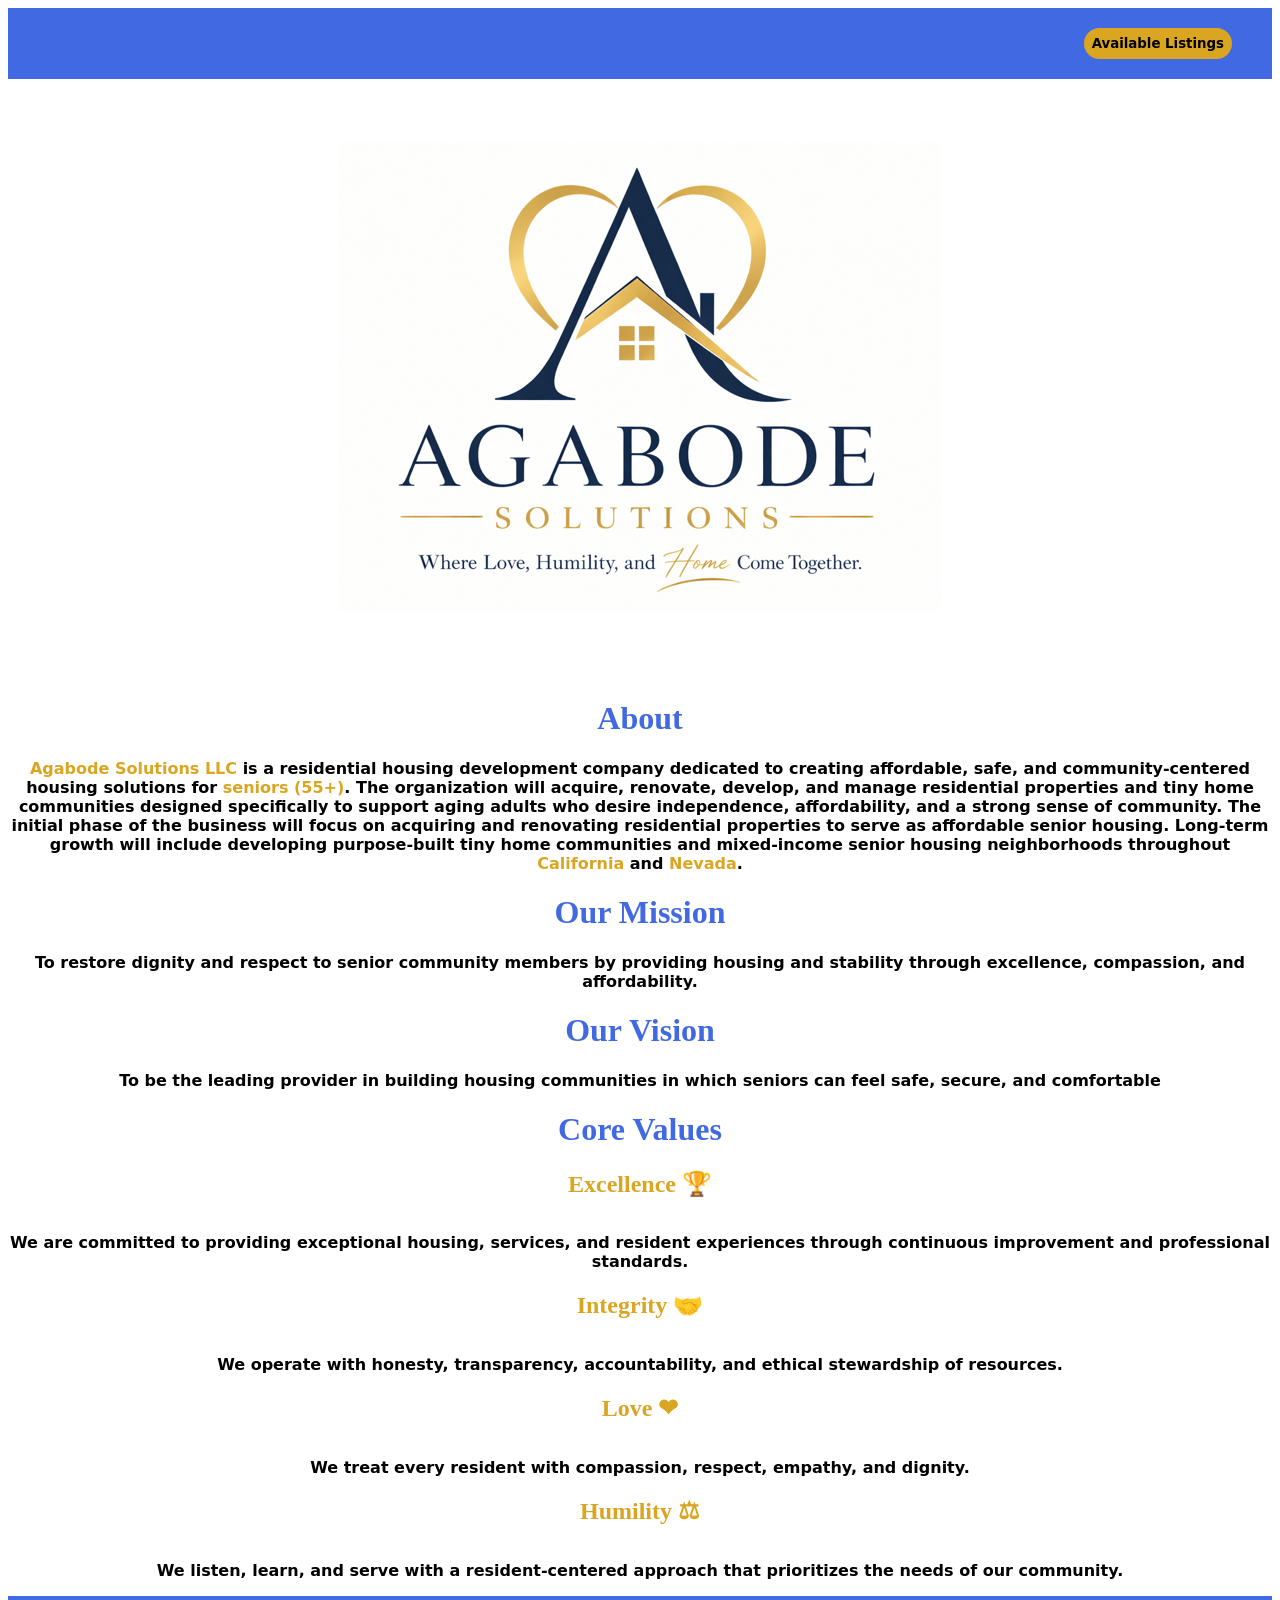
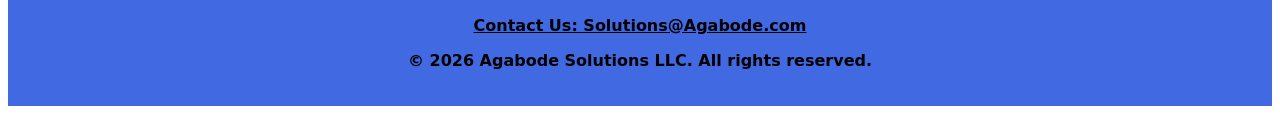
<file: index.html>
<!DOCTYPE html>
<html lang="en">
<head>
    <meta charset="UTF-8">
    <meta name="viewport" content="width=device-width, initial-scale=1.0">
    <title>Agabode Solutions Website</title>
    <link rel="preconnect" href="https://fonts.googleapis.com">
<link rel="preconnect" href="https://fonts.gstatic.com" crossorigin>
<link href="https://fonts.googleapis.com/css2?family=Roboto:ital,wght@0,100..900;1,100..900&display=swap" rel="stylesheet">
    <link rel="stylesheet" href="style.css">
</head>
<header class="site-header">
    <div" class="site-btn">
    <a href="" target="_blank">
        <button class="header-btn">Available Listings</button>
    </a>
    </div>
</header>
<body>
    <header class="main-header">
    <div>
        <img src="assets/AgabodeLogo.png" alt="logo" class="header-image">
    </div>
</header>
    <div class="container">
        <h1>About</h1>
        <p><span class="name">Agabode Solutions LLC</span> is a residential housing development company dedicated to
creating affordable, safe, and community-centered housing solutions for <span class="gold">seniors (55+)</span>.
The organization will acquire, renovate, develop, and manage residential properties and
tiny home communities designed specifically to support aging adults who desire
independence, affordability, and a strong sense of community.
The initial phase of the business will focus on acquiring and renovating residential
properties to serve as affordable senior housing. Long-term growth will include
developing purpose-built tiny home communities and mixed-income senior housing
neighborhoods throughout <span class="gold">California</span> and <span class="gold">Nevada</span>.</p>
    </div>
        <div class="container">
        <h1> Our Mission</h1>
        <p>To restore dignity and respect to senior community members by providing housing and stability through excellence, compassion, and affordability.</p>
    </div>
      <div class="container">
        <h1> Our Vision</h1>
        <p>To be the leading provider in building housing communities in which seniors can feel safe, secure, and comfortable</p>
    </div>
    <div class="container">
        <h1>Core Values</h1>
    </div>
    <div class="container-values">
        <h2>Excellence &#x1F3C6;</h2>
        <p>We are committed to providing exceptional housing, services, and resident experiences through continuous improvement and professional standards.</p>
    </div>
     <div class="container-values">
        <h2>Integrity &#x1F91D;</h2>
        <p>We operate with honesty, transparency, accountability, and ethical stewardship of resources.</p>
    </div>
     <div class="container-values">
        <h2>Love &#x2764;</h2>
        <p>We treat every resident with compassion, respect, empathy, and dignity.</p>
    </div>
     <div class="container-values">
        <h2>Humility &#9878;</h2>
        <p>We listen, learn, and serve with a resident-centered approach that prioritizes the needs of our community.</p>
    </div>
    <footer class="site-footer">
         <a href="mailto:Solutions@Agabode.com" target="_blank" class="contact-email">Contact Us: Solutions@Agabode.com</a>
         <p>&copy; 2026 Agabode Solutions LLC. All rights reserved.</p>
    </footer>
</body>
</html>
</file>
<file: style.css>
.site-header{
    background-color: royalblue;
    text-align: right;
    padding: 20px 0;
    width: 100%;
}

.site-btn{
    padding-right: 40px;
}

.header-btn {
  padding: 8px;
  background-color: goldenrod;
  color: black;
  border: 0;
  border-radius: 90px;
  cursor: pointer;
  font-family: system-ui, -apple-system, BlinkMacSystemFont, 'Segoe UI', Roboto, Oxygen, Ubuntu, Cantarell, 'Open Sans', 'Helvetica Neue', sans-serif;
  font-weight: 600;
}

.main-header {
  display: flex;             
  justify-content: center;   
  align-items: center;       
  height: 600px;             
}

.header-image {
  max-width: 100%;           
  height: auto;   
}

.container{
    display: block;
    justify-content: center;
    text-align: center;
}
.container-values{
     display: block;
    justify-content: center;
    text-align: center;
}

p{
    font-family: system-ui, -apple-system, BlinkMacSystemFont, 'Segoe UI', Roboto, Oxygen, Ubuntu, Cantarell, 'Open Sans', 'Helvetica Neue', sans-serif;
    font-weight: 600;
}

h1{
color: royalblue;
}

h2{
color: goldenrod;
padding-bottom: 16px;
}

.name{
    color: goldenrod;
}

.gold{
    color: goldenrod;
}

.h2{
    font-size: bold;
}

.site-footer{
    background-color: royalblue;
    color: black;
    text-align: center;
    padding: 20px 0;
    width: 100%;
}

.contact-email{
    color: black;
     font-family: system-ui, -apple-system, BlinkMacSystemFont, 'Segoe UI', Roboto, Oxygen, Ubuntu, Cantarell, 'Open Sans', 'Helvetica Neue', sans-serif;
    font-weight: 600;
}
</file>
